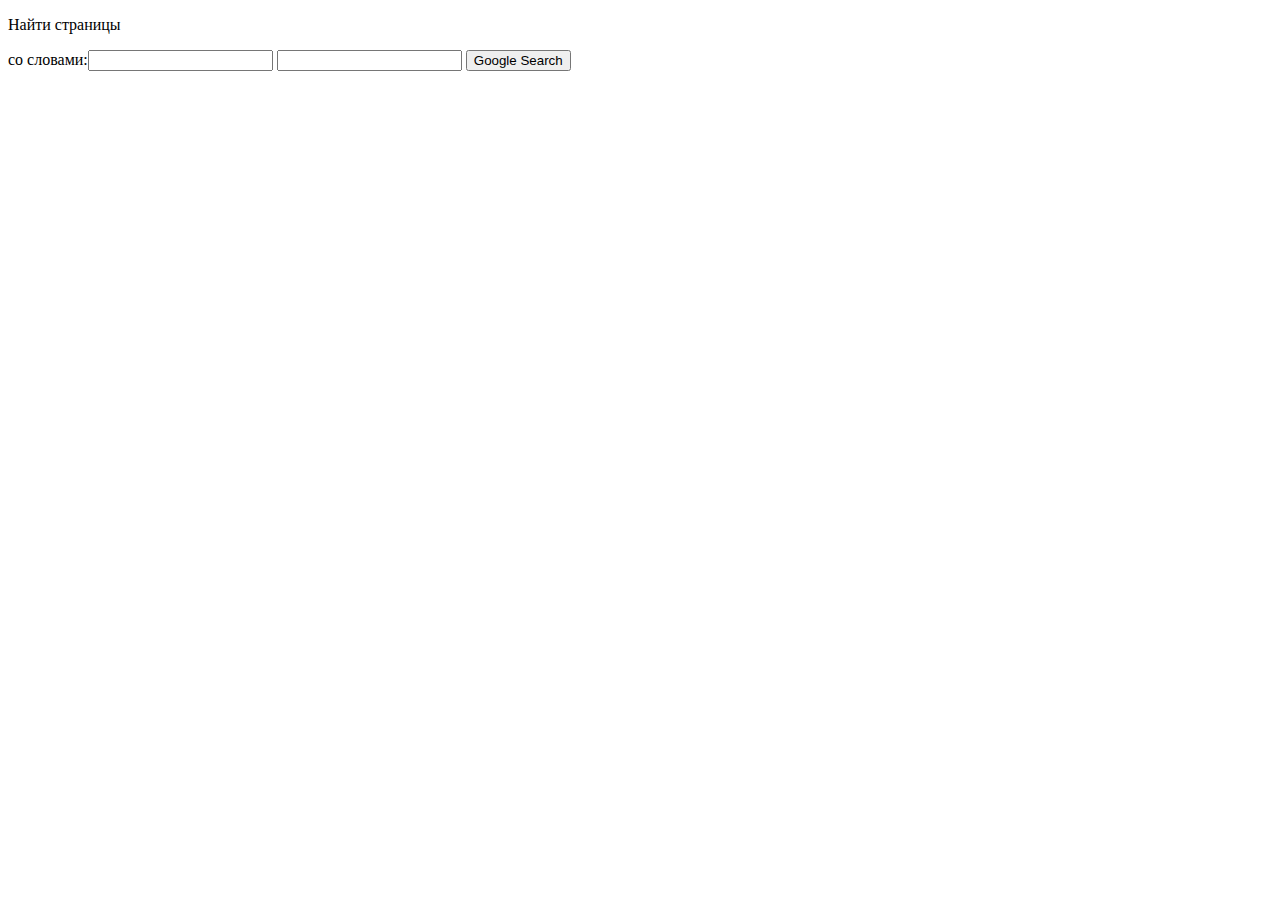
<file: search/extended_search.html>
<!DOCTYPE html>
<html lang="en">
    <head>
        <title>Search</title>
    </head>
    <body>
        <div class="form">
            <p>Найти страницы</p>
            <form action="https://google.com/advanced_search">
                со словами:<input type="text" name="as_q">
                <input type="text" name="as_q">
                <input type="submit" value="Google Search">
            </form>
        </div>
        <!-- /.form -->
    </body>
</html>
</file>
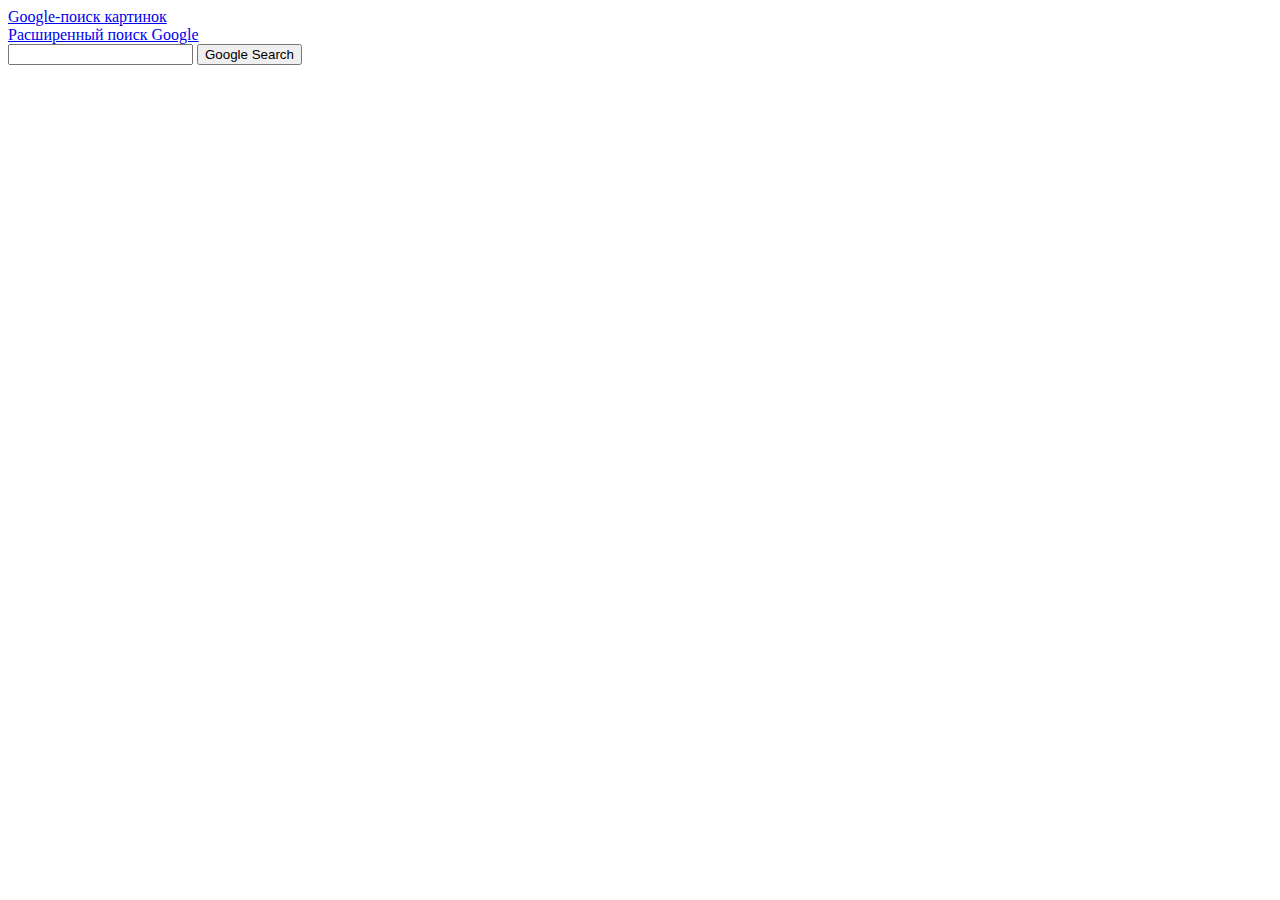
<file: search/search.html>
<!DOCTYPE html>
<html lang="en">
    <head>
        <title>Search</title>
        <link rel="stylesheet" href="css/main.css">
    </head>
    <body>
        <div class="ext-links">
            <div class="img-search">
                <a href="search_image.html">Google-поиск картинок</a>
            </div>
            <div class="ext-search">
                <a href="extended_search.html">Расширенный поиск Google</a>
            </div>
        </div>
        <!-- /.ext-links -->
        
        <div class="form">
            <form class="search-form" action="https://google.com/search">
                <input type="text" name="q">
                <input type="submit" value="Google Search">
            </form>
        </div>
        <!-- /.form -->
    </body>
</html>
</file>
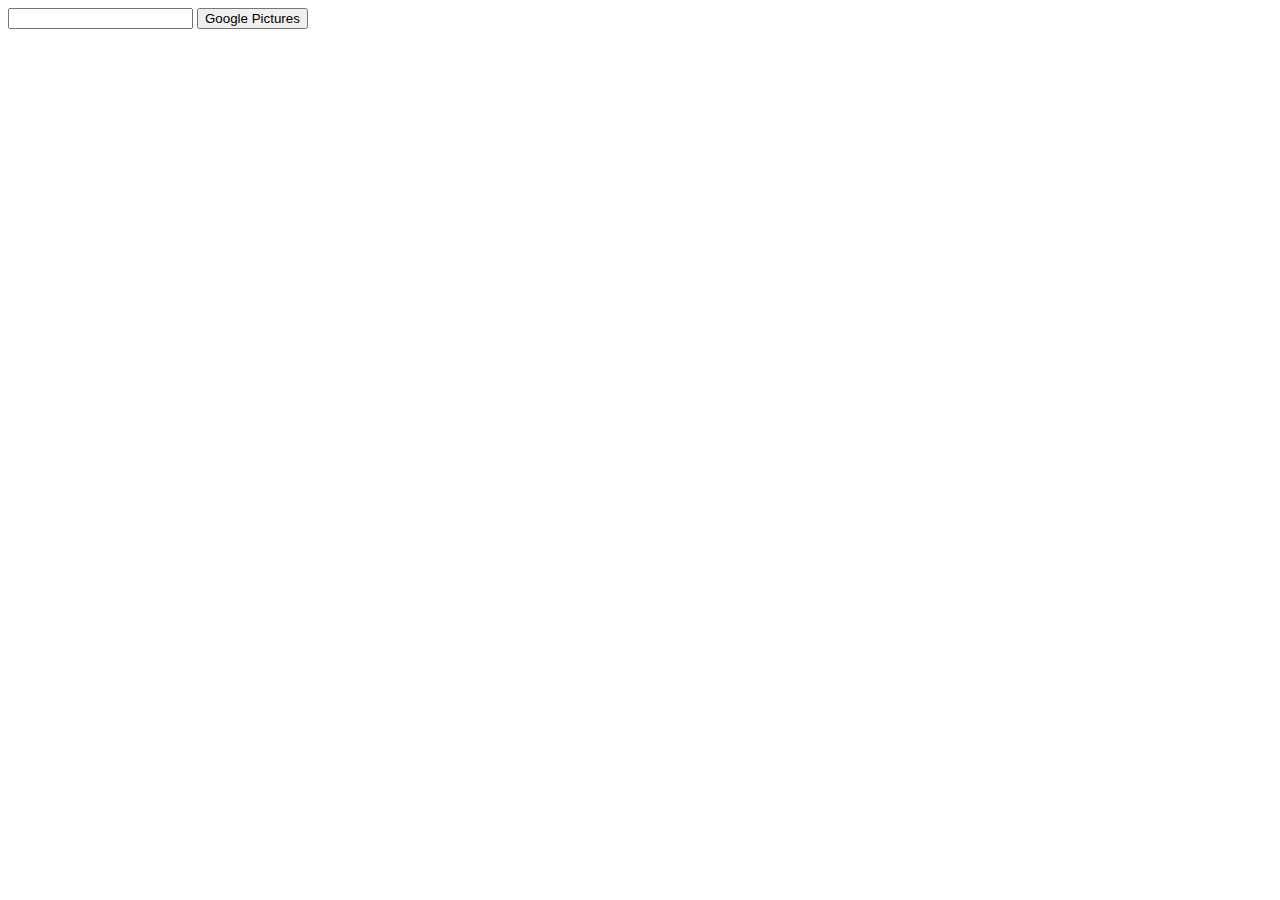
<file: search/search_image.html>
<!DOCTYPE html>
<html lang="en">
    <head>
        <title>Search</title>
    </head>
    <body>
        <div class="form">
            <form action="https://google.com/search">
                <input type="text" name="q">
                <input hidden type="text" name="tbm" value="isch">
                <input type="submit" value="Google Pictures">
            </form>
        </div>
        <!-- /.form -->
    </body>
</html>
</file>
<file: search/css/main.css>
/* .ext-links {

} */

/* .form {

} */

.search-form {
    width: 500px;
}
</file>
